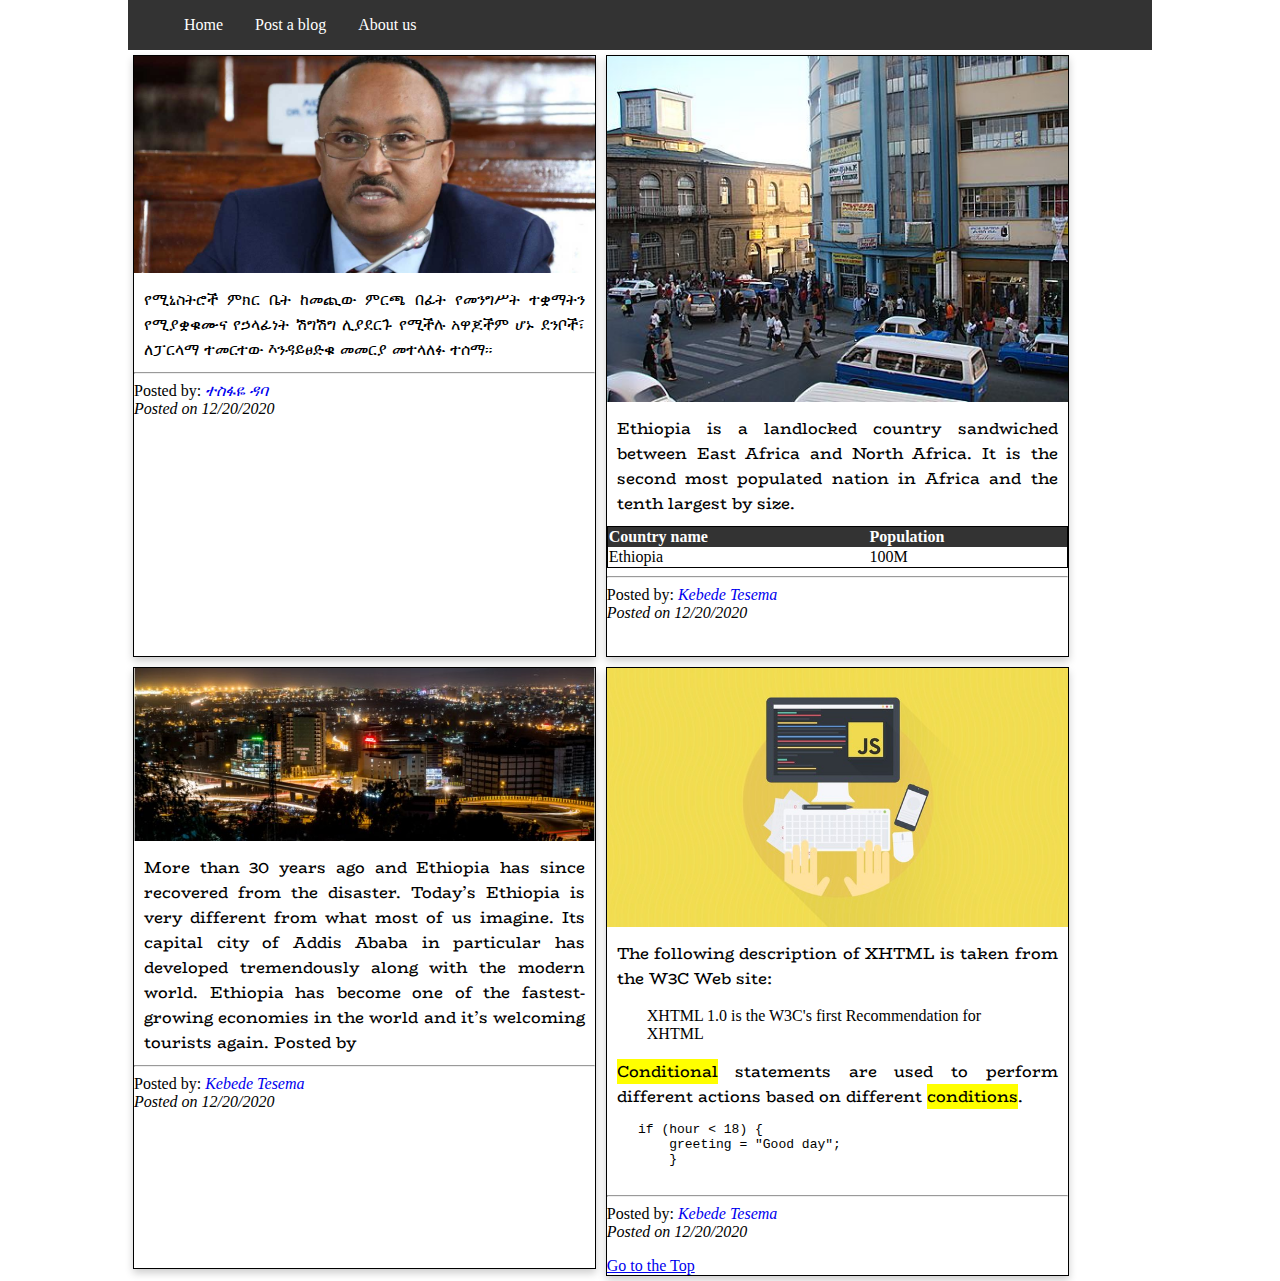
<file: ui/html/demo/index.html>
<!DOCTYPE html>
<html>
    <meta content="width=device-width, initial-scale=1" name="viewport" />
<head>
    <title>Ethio click</title>
    <link rel="stylesheet" href="./main.css">
   <link rel="stylesheet" href="./header.css">
    <link rel="preconnect" href="https://fonts.gstatic.com">
    <link href="https://fonts.googleapis.com/css2?family=BioRhyme:wght@300&display=swap" rel="stylesheet">
</head>

<body>
    <div>
        <div id="header_links">
            <ul>
                <li><a href="index.html">Home</a></li>
                <li><a href="post.html">Post a blog</a></li>
                <li><a href="about.html">About us</a></li>
                
             </ul>
        </div>
        <div id="blog_body">
        <div class="blog">
                <img class="blog_images" src = "./images/amharic.jpg" />
                <p class="blog_content">
                    የሚኒስትሮች ምክር ቤት  ከመጪው ምርጫ በፊት የመንግሥት ተቋማትን የሚያቋቁሙና  የኃላፊነት ሽግሽግ ሊያደርጉ የሚችሉ አዋጆችም ሆኑ ደንቦች፣ ለፓርላማ ተመርተው  እንዳይፀድቁ መመርያ መተላለፉ ተሰማ። 
                    <hr>
                    Posted by: <span class="auther-name"><a href="person.html">ተስፋዬ ዳባ</a></span> <br>
                    <i>Posted on 12/20/2020</i>
                </p>
                
            </div>
        <div class="blog">
            <img class="blog_images" src = "./images/piyasa.jpg" />
            <p class="blog_content" ><a name = "top"></a>
                Ethiopia is a landlocked country sandwiched between East Africa and North Africa. It is the second most
                populated nation in Africa and the tenth largest by size. 
                <table id="population" >
                    <tr>
                       <th>Country name</td>
                       <th>Population</td>
                    </tr>
                    
                    <tr>
                       <td>Ethiopia</td>
                       <td>100M </td>
                    </tr>
                </table>
                <hr>
                Posted by: <span class="auther-name"><a href="person.html">Kebede Tesema</a></span> <br>
                <i>Posted on 12/20/2020</i>
            </p>
        </div>
        <div class="blog">
            <img class="blog_images" src = "./images/development.jpg" />
            <p class="blog_content">
                More than 30 years ago and Ethiopia has since recovered from the disaster. Today’s Ethiopia is
                very different from what most of us imagine. Its capital city of Addis Ababa in particular has developed
                tremendously along with the modern world. Ethiopia has become one of the fastest-growing economies in the
                world and it’s welcoming tourists again.
                Posted by 
                <hr>
                Posted by: <span class="auther-name"><a href="person.html">Kebede Tesema</a></span> <br>
                <i>Posted on 12/20/2020</i>
            </p>
            
        </div>
        <div class="blog">
            <img class="blog_images" src = "./images/js.jpg"/>
            <p class="blog_content">
                The following description of XHTML is taken from the W3C Web site:

            </p>

            <blockquote>XHTML 1.0 is the W3C's first Recommendation for XHTML</blockquote>
   
                
            <p class="blog_content">
                <mark>Conditional</mark> statements are used to perform different actions based on different  <mark>conditions</mark>.
                <pre>
    if (hour < 18) {
        greeting = "Good day";
        }
            </pre>
                <hr>
                Posted by: <span class="auther-name"><a href="person.html">Kebede Tesema</a></span> <br>
                <i>Posted on 12/20/2020</i>
            </p>
            <a href = "/html/html_text_links.htm#top">Go to the Top</a>
        </div>
    </div>
    </div>
</body>

</html>
</file>
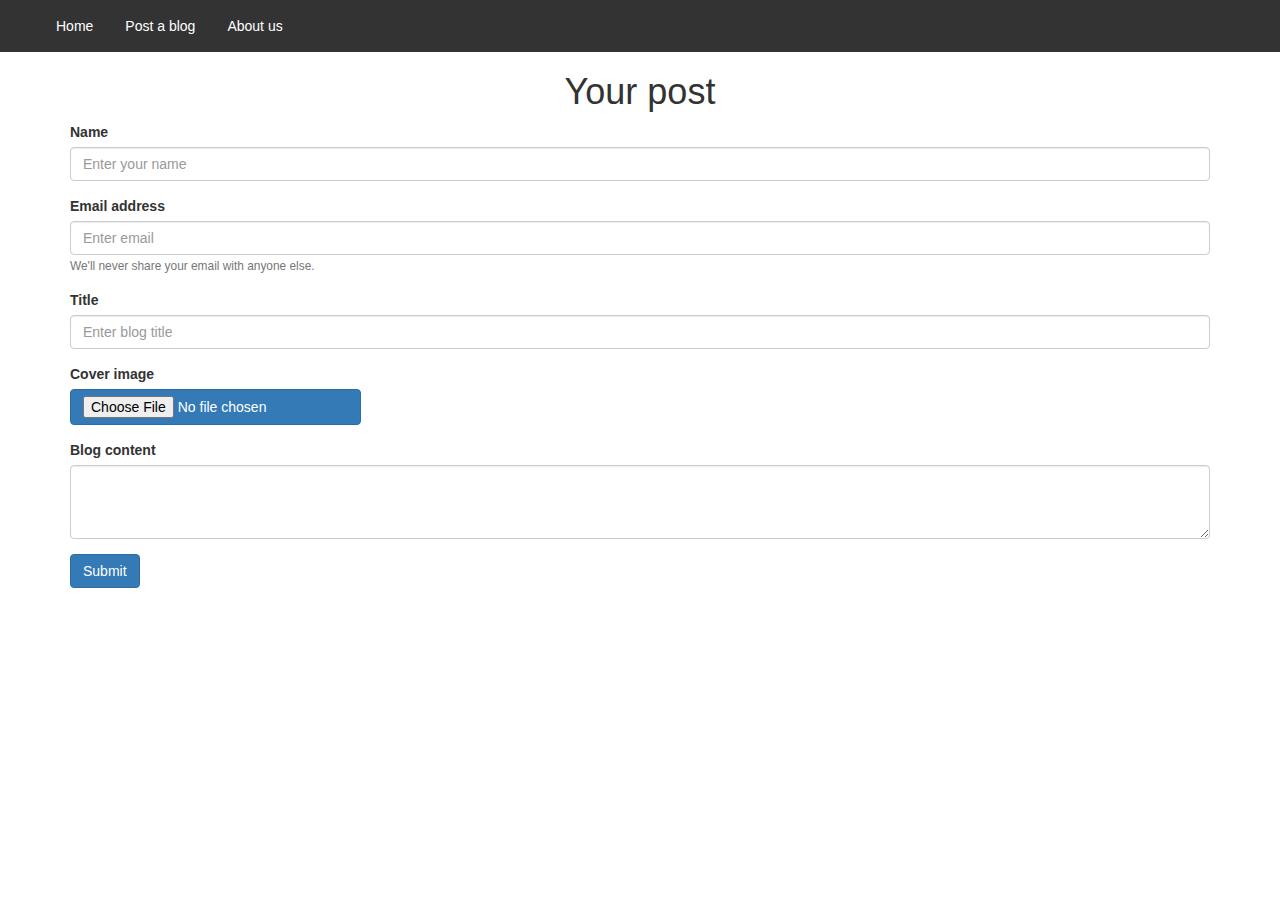
<file: ui/html/demo/post.html>
<!DOCTYPE html>
<html lang="en">
    <head>
        <link rel="stylesheet" href="./header.css">
        <meta charset="utf-8">
        <meta http-equiv="X-UA-Compatible" content="IE=edge">
        <meta name="viewport" content="width=device-width, initial-scale=1">
        <title>Post</title>

        <!-- Bootstrap CSS -->
        <link href="https://maxcdn.bootstrapcdn.com/bootstrap/3.3.7/css/bootstrap.min.css" rel="stylesheet">

        
    </head>
    <body>
        <div id="header_links">
            <ul>
                <li><a href="index.html">Home</a></li>
                <li><a href="post.html">Post a blog</a></li>
                <li><a href="about.html">About us</a></li>
                
             </ul>
        </div>
        <div class="container">
            <h1 class="text-center">Your post</h1>
            <form>
                <div class="form-group">
                    <label for="name">Name</label>
                    <input type="text" class="form-control" id="name" aria-describedby="emailHelp" placeholder="Enter your name">
                </div>
                <div class="form-group">
                  <label for="email">Email address</label>
                  <input type="email" class="form-control" id="email" aria-describedby="emailHelp" placeholder="Enter email">
                  <small id="emailHelp" class="form-text text-muted">We'll never share your email with anyone else.</small>
                </div>
                <div class="form-group">
                    <label for="title">Title</label>
                    <input type="email" class="form-control" id="title" aria-describedby="emailHelp" placeholder="Enter blog title">
                </div>
                <div class="form-group">
                    <label for="image">Cover image</label>
                    <input  type="file" class="form-control-file btn btn-primary" id="image">
                  </div>
                <div class="form-group">
                    <label for="content">Blog content</label>
                    <textarea class="form-control" id="content" rows="3"></textarea>
                </div>
                <button type="submit" class="btn btn-primary">Submit</button>
              </form>
        </div>
        



        <!-- jQuery -->
        <script src="https://ajax.googleapis.com/ajax/libs/jquery/1.12.4/jquery.min.js"></script>
        <!-- Bootstrap JavaScript -->
        <script src="https://maxcdn.bootstrapcdn.com/bootstrap/3.3.7/js/bootstrap.min.js"></script>
    </body>
</html>
</file>
<file: ui/html/demo/main.css>
body{
    width: 80%;
    margin: auto;
}

.blog{
    width: 45%;
    margin: 5px;
    float: left;
    box-shadow: 0 4px 8px 0 rgba(0,0,0,0.2);
    border: 1px solid black;
    min-height: 600px;
}
.blog:hover {
    box-shadow: 0 8px 16px 0 rgba(0,0,0,0.2);
  }

  .blog_images{
      width: 100%;
      max-height: 400px;
      margin: auto;
  }
  /* https://www.awwwards.com/20-best-web-fonts-from-google-web-fonts-and-font-face.html */
  .blog_content{
      /* border: 1px solid black; */
      margin: 10px;
      font-family: 'BioRhyme', serif;
      text-align: justify;
  }

  #population {
    width: 100%;
    border-collapse: collapse;
    border: 1px solid black;
  }
  #population th {
    text-align: left;
    color: white;
    background-color: #333333;
  }

  .auther-name{
      font-style: italic;
  }
  .auther-name a{
    text-decoration: none;
}

/* @media only screen and (max-width: 600px) {
    .blog{
        width: 90%;
        min-width: 400px;
    }
  } */

  @media screen and (max-width: 600px) {
    .blog{
        width: 100%;
        float: none;
    }
    #header_links{
        width: 100%;
    }
    
    #header_links li{
        margin-left: 0px;
        float: none;
        width:90%;
        border-bottom: 1px solid wheat;
    }
  }
</file>
<file: ui/html/demo/header.css>
#header_links ul {
    list-style-type: none;
    margin: 0;
    padding: 5;
    overflow: hidden;
    background-color: #333333;
    }

    #header_links li {
    float: left;
    }

    #header_links li a {
    display: block;
    color: white;
    text-align: center;
    padding: 16px;
    text-decoration: none;
    }

    #header_links li a:hover {
    background-color: #111111;
    }
</file>
